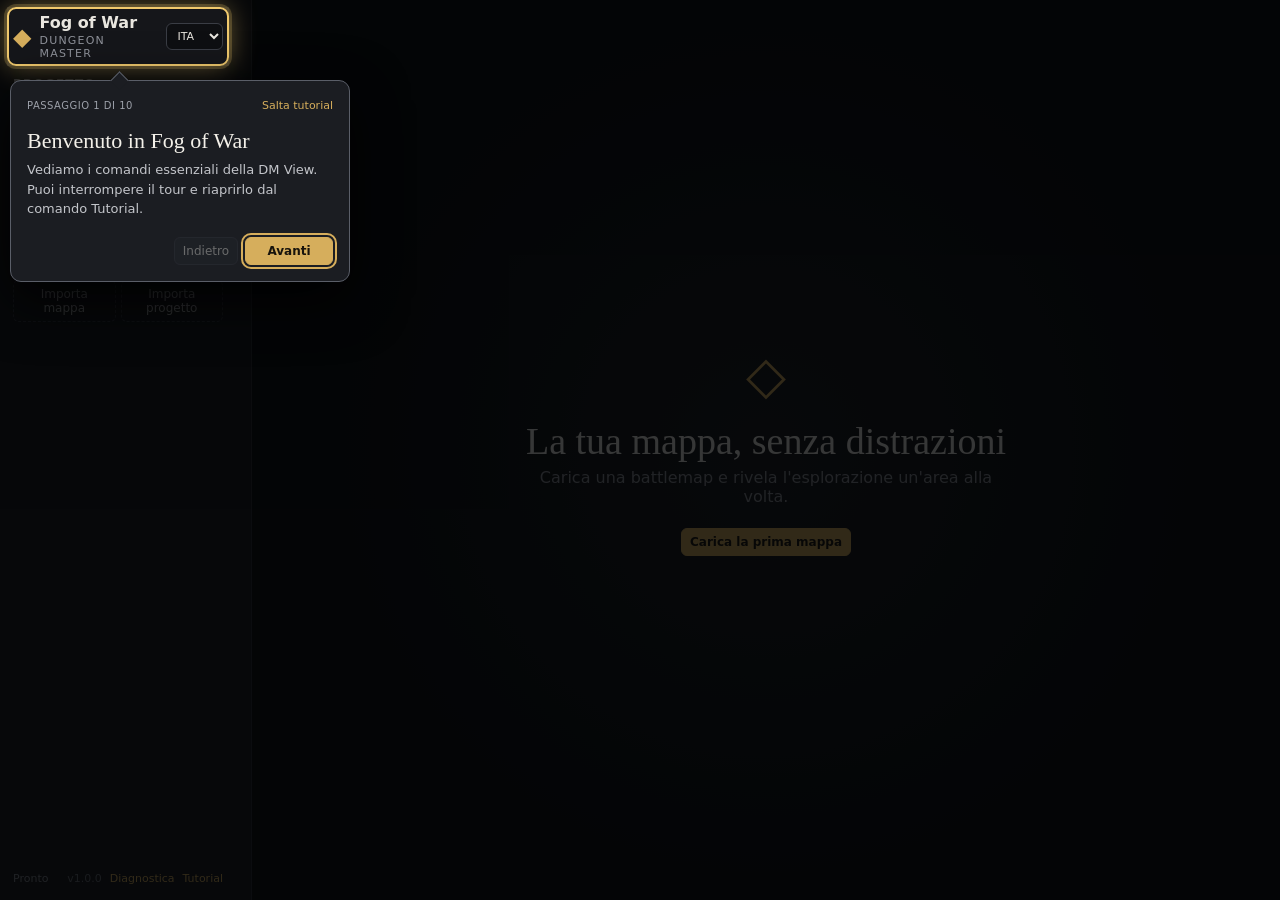
<file: index.html>
<!doctype html>
<html lang="it">
  <head>
    <meta charset="UTF-8" />
    <meta name="viewport" content="width=device-width, initial-scale=1.0" />
    <meta name="theme-color" content="#111216" />
    <link rel="manifest" href="./manifest.webmanifest" />
    <link rel="icon" href="./icon-32.png" type="image/png" sizes="32x32" />
    <link rel="icon" href="./icon.svg" type="image/svg+xml" />
    <title>Fog of War — DM</title>
    <script type="module" crossorigin src="./assets/dm-xSqa9p5W.js"></script>
    <link rel="modulepreload" crossorigin href="./assets/sync-C6Phy2Lq.js">
    <link rel="stylesheet" crossorigin href="./assets/sync-CCU1F6Nv.css">
  </head>
  <body>
    <main id="app">
      <aside class="sidebar" aria-label="Controlli Dungeon Master">
        <header class="brand">
          <span class="brand-mark" aria-hidden="true">◆</span>
          <div><strong>Fog of War</strong><small>Dungeon Master</small></div>
          <select id="language-select" class="language-select" aria-label="Lingua"><option value="it">ITA</option><option value="en">ENG</option></select>
        </header>

        <section class="project-section">
          <div class="section-title"><span>Progetto</span><button id="unlink-project-folder" class="text-button" hidden>Scollega</button></div>
          <div id="project-folder-name" class="project-folder-name">Solo sul dispositivo</div>
          <div class="library-actions"><button id="connect-project-folder">Collega cartella</button><button id="save-project-folder" class="primary" disabled>Salva progetto</button></div>
          <div id="project-folder-status" class="project-folder-status">Nessuna cartella collegata</div>
        </section>

        <section class="map-section">
          <div class="section-title"><span>Mappe</span><button id="new-map" class="text-button">+ Nuova</button></div>
          <select id="map-select" class="map-selector" aria-label="Mappa attiva"><option>Nessuna mappa</option></select>
          <div class="library-actions"><button id="import-package" class="library-import">Importa mappa</button><button id="import-project" class="library-import">Importa progetto</button></div>
          <input id="package-file" type="file" accept=".zip,.fogmap,application/zip" hidden />
          <input id="project-file" type="file" accept=".zip,.fogproject,application/zip" hidden />
        </section>

        <aside id="update-banner" class="update-banner" hidden>
          <span>Nuova versione disponibile</span>
          <button id="apply-update" class="primary">Aggiorna ora</button>
        </aside>

        <section id="controls" hidden>
          <button id="open-player" class="primary wide">Apri Player View</button>
          <section class="session-readiness" aria-label="Controllo pre-sessione">
            <button id="session-readiness-toggle" class="wide" aria-expanded="false" aria-controls="session-readiness-list"><span id="session-readiness-dot" class="readiness-dot red"></span> Sessione pronta?</button>
            <div id="session-readiness-list" class="session-readiness-list" hidden></div>
          </section>
          <button data-tool="pointer" class="wide" title="Puntatore live (U)">◉ Puntatore</button>
          <div id="pointer-palette" class="pointer-palette" role="group" aria-label="Colore puntatore"></div>
          <button id="toggle-combat" class="wide">⚔ Inizia combattimento</button>

          <div class="tool-section" data-control-section="fog">
            <button type="button" class="section-title section-toggle" aria-expanded="true"><span>Fog of War</span></button>
            <div class="fog-tools">
              <div class="fog-action-group" role="group" aria-label="Strumenti per rivelare">
                <strong>Rivela</strong>
                <div class="tool-grid">
                  <button data-tool="reveal-brush" title="Rivela con pennello (R)">✎ Pennello</button>
                  <button data-tool="reveal-rectangle" title="Rivela un rettangolo (B)">▭ Rettangolo</button>
                  <button data-tool="reveal-circle" title="Rivela un cerchio (C)">○ Cerchio</button>
                  <button data-tool="reveal-polygon" title="Rivela un poligono (G)">⬠ Poligono</button>
                </div>
              </div>
              <div class="fog-action-group" role="group" aria-label="Strumenti per coprire con la nebbia">
                <strong>Copri con nebbia</strong>
                <div class="tool-grid">
                  <button data-tool="hide-brush" title="Copri con pennello (H)">✎ Pennello</button>
                  <button data-tool="hide-rectangle" title="Copri un rettangolo (N)">▭ Rettangolo</button>
                </div>
              </div>
            </div>
            <label id="brush-size-row" class="range-row">Dimensione pennello <output id="brush-output">100 px</output>
              <input id="brush-size" type="range" min="10" max="400" step="5" value="100" />
            </label>
            <div class="button-row"><button id="undo" title="Ctrl+Z">↶ Undo</button><button id="redo" title="Ctrl+Y">↷ Redo</button></div>
            <div class="button-row"><button id="reveal-all">Rivela tutto</button><button id="hide-all">Copri tutto</button></div>
            <div class="fog-snapshots">
              <div class="fog-snapshot-header"><strong>Snapshot Fog</strong><button id="create-fog-snapshot">+ Salva</button></div>
              <p id="fog-snapshot-empty" class="overlay-hint">Nessuno snapshot salvato.</p>
              <div id="fog-snapshot-list" class="fog-snapshot-list"></div>
            </div>
          </div>

          <div class="tool-section template-section collapsed" data-control-section="templates">
            <button type="button" class="section-title section-toggle" aria-expanded="false"><span>Sagome e misure</span></button>
            <div class="tool-grid template-grid" role="group" aria-label="Sagome e strumenti di misura">
              <button data-template-tool="ruler" title="Distanza tra due punti (M)">↔ Righello</button>
              <button data-template-tool="line" title="Linea con larghezza regolabile (L)">▰ Linea</button>
              <button data-template-tool="cone" title="Cono con ampiezza pari alla distanza (V)">◢ Cono</button>
              <button data-template-tool="circle" title="Area circolare dal centro (A)">◉ Cerchio</button>
              <button data-template-tool="square" title="Quadrato con origine sul bordo (Q)">□ Quadrato</button>
              <button data-template-tool="emanation" title="Emanazione centrata su una creatura o un oggetto (E)">◎ Emanazione</button>
            </div>
            <label id="template-size-row" class="range-row" hidden><span id="template-size-label">Dimensione</span> <output id="template-size-output">3c / 4,5 m / 15 ft</output>
              <input id="template-size" type="range" min="1" max="40" step="1" value="3" />
            </label>
            <label id="template-width-row" class="range-row" hidden>Larghezza linea <output id="template-width-output">1c / 1,5 m / 5 ft</output>
              <input id="template-width" type="range" min="1" max="10" step="1" value="1" />
            </label>
            <label id="template-origin-row" class="range-row" hidden>Spazio creatura <output id="template-origin-output">1c / 1,5 m / 5 ft</output>
              <input id="template-origin" type="range" min="1" max="4" step="1" value="1" />
            </label>
            <label id="template-rotation-row" class="range-row" hidden>Rotazione (°) <input id="template-rotation-number" class="angle-input" type="number" min="-180" max="180" step="1" value="0" />
              <input id="template-rotation" type="range" min="-180" max="180" step="1" value="0" />
            </label>
            <label class="compact-row">Origine <select id="template-snap"><option value="auto" selected>Automatica (D&amp;D)</option><option value="intersection">Incroci</option><option value="center">Centri</option><option value="off">Libera</option></select></label>
            <div class="compact-row">
              <span class="field-with-help">Caselle colpite <span class="coverage-help"><button type="button" class="info-button" aria-label="Spiega i criteri delle caselle colpite" aria-describedby="coverage-tooltip">ⓘ</button><span id="coverage-tooltip" class="coverage-tooltip" role="tooltip"><span><strong>DMG 2024</strong> Una casella è colpita se la sagoma ne copre almeno metà.</span><span><strong>Xanathar: Template</strong> Basta che una parte della casella sia coperta; il solo contatto col bordo non basta.</span><span><strong>Xanathar: Token</strong> Usa pattern discreti allineati alla griglia: contano soltanto le caselle evidenziate.</span></span></span></span>
              <select id="template-coverage" aria-label="Caselle colpite"><option value="half">DMG 2024: almeno metà</option><option value="touch" selected>Xanathar: Template</option><option value="token">Xanathar: Token</option></select>
            </div>
            <button id="place-template-player" class="wide" disabled>Disegna dalla Player View</button>
            <button id="clear-template" class="wide" disabled>Rimuovi sagoma</button>
            <p id="template-hint" class="overlay-hint">Richiede una griglia calibrata.</p>
          </div>

          <div class="tool-section overlay-section collapsed" data-control-section="overlays">
            <button type="button" class="section-title section-toggle" aria-expanded="false"><span>Componenti</span></button>
            <button id="select-overlay" class="wide">↖ Seleziona / sposta</button>
            <div class="overlay-create-row">
              <select id="overlay-kind" aria-label="Tipo elemento overlay">
                <option value="token">Token / pedina</option>
                <option value="door">Porta</option>
                <option value="secret-door">Porta segreta</option>
                <option value="trap">Trappola</option>
                <option value="marker">Segnaposto numerato</option>
                <option value="note">Testo</option>
                <option value="image">Immagine</option>
              </select>
              <button id="place-overlay">+ Inserisci</button>
            </div>
            <input id="overlay-image-file" type="file" accept="image/png,image/jpeg,image/webp" hidden />
            <label class="check-row"><input id="new-overlay-public" type="checkbox" /> Crea visibile ai giocatori</label>
            <p id="overlay-hint" class="overlay-hint">Gli elementi nuovi sono privati al DM.</p>
            <div id="overlay-inspector" class="overlay-inspector" hidden>
              <label>Etichetta <input id="overlay-label" maxlength="120" /></label>
              <label class="range-row">Dimensione <output id="overlay-size-output">100</output>
                <input id="overlay-size" type="range" min="30" max="1200" step="5" value="100" />
              </label>
              <label class="range-row">Rotazione <output id="overlay-rotation-output">0°</output>
                <input id="overlay-rotation" type="range" min="-180" max="180" step="1" value="0" />
              </label>
              <label class="check-row"><input id="overlay-public" type="checkbox" /> Mostra ai giocatori</label>
              <button id="delete-overlay" class="danger wide">Elimina elemento</button>
            </div>
          </div>

          <div class="tool-section collapsed" data-control-section="view">
            <button type="button" class="section-title section-toggle" aria-expanded="false"><span>Visuale</span></button>
            <div class="zoom-row"><button id="zoom-out" aria-label="Riduci zoom">−</button><button id="zoom-label">100%</button><button id="zoom-in" aria-label="Aumenta zoom">+</button><button id="fit">Adatta</button></div>
            <div class="button-row map-rotation-row"><button id="rotate-map-left">↶ Ruota 90°</button><button id="rotate-map-right">Ruota 90° ↷</button></div>
            <p id="map-rotation-output" class="overlay-hint">Orientamento: 0°</p>
            <button id="lock-view" class="wide lock-button" aria-pressed="false">🔓 Blocca visuale</button>
            <label class="check-row"><input id="sync-player" type="checkbox" checked /> Sincronizza visuale giocatori</label>
            <button id="fit-player" class="wide" title="Adatta la mappa sia alla DM View sia al proiettore">Adatta entrambi</button>
            <button id="calibrate-cell" class="wide calibration-button" title="Trascina da un incrocio della griglia a quello opposto">▦ Calibra griglia</button>
            <div id="grid-calibration-details" class="grid-calibration-details" hidden>
              <span id="grid-calibration-info"></span>
              <button id="toggle-grid-guide">Mostra guida</button>
              <div class="grid-adjustments">
                <span>Origine</span><button data-grid-adjust="x:-1" title="Sposta a sinistra">X−</button><button data-grid-adjust="x:1" title="Sposta a destra">X+</button><button data-grid-adjust="y:-1" title="Sposta in alto">Y−</button><button data-grid-adjust="y:1" title="Sposta in basso">Y+</button>
                <span>Casella</span><button data-grid-adjust="cellSize:-0.1">−</button><button data-grid-adjust="cellSize:0.1">+</button>
                <span>Angolo</span><button data-grid-adjust="rotation:-0.1">−</button><button data-grid-adjust="rotation:0.1">+</button>
              </div>
            </div>
            <div class="layer-controls">
              <strong>Layer visibili</strong>
              <label class="check-row"><input id="layer-grid" type="checkbox" /> Griglia</label>
              <div id="grid-layer-style" hidden>
                <label>Colore <input id="grid-layer-color" type="color" value="#f2c94c" /></label>
                <label class="range-row">Opacità <output id="grid-layer-opacity-output">65%</output><input id="grid-layer-opacity" type="range" min="5" max="100" value="65" /></label>
                <label class="range-row">Spessore <output id="grid-layer-width-output">1 px</output><input id="grid-layer-width" type="range" min="0.5" max="5" step="0.5" value="1" /></label>
              </div>
              <label class="check-row"><input id="layer-public-overlays" type="checkbox" checked /> Componenti pubblici</label>
              <label class="check-row"><input id="layer-tokens" type="checkbox" /> Token</label>
              <label class="check-row"><input id="layer-templates" type="checkbox" checked /> Sagome e misure</label>
            </div>
          </div>

          <div class="tool-section projection-section collapsed" data-control-section="projection">
            <button type="button" class="section-title section-toggle" aria-expanded="false"><span>Proiezione</span></button>
            <label class="range-row">Luminosità <output id="brightness-output">100%</output>
              <input id="brightness" type="range" min="50" max="180" value="100" />
            </label>
            <label class="range-row">Contrasto <output id="contrast-output">100%</output>
              <input id="contrast" type="range" min="50" max="220" value="100" />
            </label>
            <label class="range-row">Saturazione <output id="saturation-output">100%</output>
              <input id="saturation" type="range" min="0" max="200" value="100" />
            </label>
            <div class="button-row"><button id="projection-preset">Ambiente chiaro</button><button id="projection-dark">Mappa scura</button><button id="projection-lines">Linee nette</button><button id="projection-reset">Neutro</button></div>
            <p class="overlay-hint">Modifica soltanto l'immagine sul proiettore.</p>
          </div>

          <div class="map-actions"><button id="rename-map">Rinomina</button><button id="duplicate-map">Duplica</button><button id="delete-map" class="danger">Elimina</button><button id="export-package">Esporta mappa</button><button id="export-project">Esporta progetto</button><button id="help" class="hotkey-button" aria-expanded="false" aria-controls="shortcut-panel">⌨ Hotkey</button></div>
        </section>

        <footer><span id="save-status">Pronto</span><span class="footer-actions"><span id="app-version" class="app-version"></span><button id="open-diagnostics" class="text-button">Diagnostica</button><button id="restart-tutorial-footer" class="text-button">Tutorial</button></span></footer>
        <aside id="shortcut-panel" class="shortcut-panel" aria-label="Scorciatoie da tastiera" hidden>
          <header><h2>Hotkey</h2><button id="close-hotkeys" aria-label="Chiudi scorciatoie">×</button></header>
          <p class="overlay-hint">Seleziona una combinazione, poi premi la nuova hotkey.</p>
          <div id="hotkey-list" class="hotkey-list"></div>
          <p id="hotkey-status" class="hotkey-status" aria-live="polite"></p>
          <button id="reset-hotkeys" class="wide">Ripristina predefinite</button>
          <button id="restart-tutorial" class="wide tutorial-restart">Ripeti tutorial</button>
          <h3>Comandi fissi</h3>
          <dl><dt>Chiudi poligono</dt><dd>Clicca nuovamente il primo punto</dd><dt>Esc</dt><dd>Annulla poligono, sagoma o piazzamento</dd><dt>Spazio + trascina</dt><dd>Sposta mappa</dd><dt>Tasto destro + trascina</dt><dd>Sposta mappa</dd><dt>Rotella</dt><dd>Zoom sul puntatore</dd></dl>
        </aside>
      </aside>

      <div id="sidebar-resizer" class="sidebar-resizer" role="separator" aria-label="Ridimensiona barra laterale" aria-orientation="vertical" aria-valuemin="220" aria-valuemax="420" tabindex="0"></div>

      <section class="stage" id="stage">
        <canvas id="map-canvas" aria-label="Mappa e Fog of War"></canvas>
        <aside id="combat-panel" class="combat-panel dm-combat-panel" aria-label="Iniziativa" hidden>
          <header><div><strong>Iniziativa</strong><small id="combat-round">Round 1</small></div><div class="combat-header-actions"><button id="collapse-combat" aria-expanded="true" title="Riduci iniziativa">›</button><button id="end-combat" class="danger">Termina</button></div></header>
          <label class="check-row"><input id="combat-public" type="checkbox" /> Mostra ai giocatori</label>
          <div class="combat-turn-controls"><button id="combat-previous" title="Turno precedente">←</button><button id="combat-next" class="primary" title="Turno successivo">Turno successivo →</button></div>
          <form id="combat-add-form" class="combat-add-form">
            <input id="combat-name" maxlength="80" placeholder="Nome partecipante" aria-label="Nome partecipante" required />
            <input id="combat-initiative" type="number" min="-99" max="99" value="10" aria-label="Iniziativa" required />
            <select id="combat-type" aria-label="Tipo partecipante"><option value="player">Giocatore</option><option value="ally">Alleato</option><option value="enemy" selected>Nemico</option></select>
            <button class="primary">+ Aggiungi</button>
          </form>
          <div id="combat-list" class="combat-list"></div>
        </aside>
        <div id="empty-state" class="empty-state">
          <div class="empty-icon">◇</div>
          <h1>La tua mappa, senza distrazioni</h1>
          <p>Carica una battlemap e rivela l'esplorazione un'area alla volta.</p>
          <button id="empty-new-map" class="primary">Carica la prima mappa</button>
        </div>
      </section>
    </main>

    <div id="tour-layer" class="tour-layer" hidden>
      <div class="tour-mask" data-tour-mask="top"></div>
      <div class="tour-mask" data-tour-mask="right"></div>
      <div class="tour-mask" data-tour-mask="bottom"></div>
      <div class="tour-mask" data-tour-mask="left"></div>
      <div id="tour-highlight" class="tour-highlight" aria-hidden="true"></div>
      <section id="tour-card" class="tour-card" role="dialog" aria-labelledby="tour-title" aria-describedby="tour-body">
        <div class="tour-card-header"><span id="tour-progress"></span><button id="tour-skip" class="text-button">Salta tutorial</button></div>
        <h2 id="tour-title"></h2>
        <p id="tour-body"></p>
        <p id="tour-interaction" class="tour-interaction" hidden></p>
        <div class="tour-actions"><button id="tour-back">Indietro</button><button id="tour-next" class="primary">Avanti</button></div>
      </section>
    </div>

    <dialog id="tutorial-menu-dialog" class="tutorial-menu-dialog">
      <form method="dialog">
        <h2>Tutorial</h2>
        <p class="dialog-hint">Scegli il tour completo oppure ripassa soltanto un argomento.</p>
        <div class="tutorial-topic-list">
          <button type="button" data-tour-topic="full"><strong>Tour completo</strong><span>Dalla prima mappa al salvataggio.</span></button>
          <button type="button" data-tour-topic="fog"><strong>Fog of War</strong><span>Rivela, copri e snapshot.</span></button>
          <button type="button" data-tour-topic="view"><strong>Visuale e proiezione</strong><span>Zoom, blocco, griglia e preset.</span></button>
          <button type="button" data-tour-topic="tools"><strong>Componenti e sagome</strong><span>Overlay, token e aree d'effetto.</span></button>
          <button type="button" data-tour-topic="session"><strong>Combattimento e progetto</strong><span>Iniziativa, salvataggio ed export.</span></button>
        </div>
        <div class="dialog-actions"><button value="cancel">Chiudi</button></div>
      </form>
    </dialog>

    <dialog id="import-dialog">
      <form id="import-form" method="dialog">
        <h2>Nuova mappa</h2>
        <label>Nome <input id="map-name" maxlength="80" required /></label>
        <label>Immagine PNG, JPG o WebP <input id="map-file" type="file" accept="image/png,image/jpeg,image/webp" required /></label>
        <fieldset><legend>Fog iniziale</legend>
          <label><input type="radio" name="initial-fog" value="hidden" checked /> Completamente nascosta</label>
          <label><input type="radio" name="initial-fog" value="visible" /> Completamente visibile</label>
        </fieldset>
        <div class="dialog-actions"><button value="cancel">Annulla</button><button class="primary" value="default">Crea mappa</button></div>
      </form>
    </dialog>

    <dialog id="grid-dialog">
      <form id="grid-form" method="dialog">
        <h2>Calibrazione griglia</h2>
        <p>Quante caselle contiene l’area selezionata?</p>
        <div class="grid-counts">
          <label>Colonne <input id="grid-columns" type="number" min="1" max="1000" value="5" required /></label>
          <label>Righe <input id="grid-rows" type="number" min="1" max="1000" value="5" required /></label>
        </div>
        <p class="dialog-hint">Per maggiore precisione seleziona almeno 3 × 3 caselle seguendo i bordi della griglia.</p>
        <div class="dialog-actions"><button value="cancel">Annulla</button><button class="primary" value="default">Salva calibrazione</button></div>
      </form>
    </dialog>

    <dialog id="diagnostics-dialog" class="diagnostics-dialog">
      <form method="dialog">
        <h2>Esporta diagnostica</h2>
        <p class="dialog-hint">Controlla i dati prima del download. Non sono incluse immagini, nomi, note, statistiche o contenuti della campagna.</p>
        <pre id="diagnostics-preview" tabindex="0"></pre>
        <div class="dialog-actions"><button value="cancel">Chiudi</button><button id="download-diagnostics" type="button" class="primary">Scarica JSON</button></div>
      </form>
    </dialog>

  </body>
</html>
</file>
<file: assets/sync-CCU1F6Nv.css>
:root{color-scheme:dark;font-family:Inter,ui-sans-serif,system-ui,-apple-system,BlinkMacSystemFont,Segoe UI,sans-serif;color:#e9e6df;background:#08090b;font-synthesis:none}*{box-sizing:border-box}[hidden]{display:none!important}html,body{width:100%;height:100%;margin:0;overflow:hidden}button,input,select{font:inherit}button{color:inherit;background:#24262c;border:1px solid #353841;border-radius:6px;padding:6px 8px;font-size:12px;cursor:pointer}button:hover{background:#2d3037;border-color:#555963}button:focus-visible,input:focus-visible{outline:2px solid #d6ae5c;outline-offset:2px}button:disabled{opacity:.38;cursor:default}button.primary{color:#17130c;background:#d6ae5c;border-color:#d6ae5c;font-weight:700}button.primary:hover{background:#e2bf75}button.danger{color:#f0a5a5}button.wide{width:100%}#app{--sidebar-width: 252px;display:grid;grid-template-columns:var(--sidebar-width) minmax(0,1fr);width:100%;height:100%}.sidebar{position:relative;z-index:2;display:flex;flex-direction:column;min-width:0;padding:13px;background:#15161a;border-right:1px solid #292b31;overflow-y:auto;scrollbar-gutter:stable}.sidebar>*{flex-shrink:0}.sidebar-resizer{position:fixed;z-index:4;top:0;bottom:0;left:calc(var(--sidebar-width) - 3px);width:7px;cursor:col-resize;touch-action:none}.sidebar-resizer:after{position:absolute;inset:0 2px;content:"";background:transparent;transition:background .15s ease}.sidebar-resizer:hover:after,.sidebar-resizer:focus-visible:after,body.resizing-sidebar .sidebar-resizer:after{background:#d6ae5c}body.resizing-sidebar,body.resizing-sidebar *{cursor:col-resize!important;-webkit-user-select:none!important;user-select:none!important}.brand{display:flex;align-items:center;gap:8px;margin-bottom:17px}.brand-mark{color:#d6ae5c;font-size:24px}.brand strong,.brand small{display:block}.brand small{color:#8f929a;margin-top:2px;font-size:11px;letter-spacing:.11em;text-transform:uppercase}.language-select{width:auto;min-width:52px;margin-left:auto;padding:5px 6px;font-size:11px}.section-title{display:flex;align-items:center;justify-content:space-between;margin-bottom:10px;color:#a8abb2;font-size:12px;font-weight:700;letter-spacing:.1em;text-transform:uppercase}.text-button{padding:2px 0;color:#d6ae5c;background:transparent;border:0;font-size:12px}.project-section{padding-bottom:14px;margin-bottom:14px;border-bottom:1px solid #292b31}.project-folder-name{overflow:hidden;color:#e0ddd6;font-size:12px;font-weight:600;text-overflow:ellipsis;white-space:nowrap}.project-folder-status{margin-top:6px;color:#858993;font-size:10px}.project-folder-status.dirty{color:#d6ae5c}.project-folder-status.error{color:#ef9292}.map-section{min-height:100px}.map-selector{width:100%;overflow:hidden;text-overflow:ellipsis}.library-actions{display:grid;grid-template-columns:1fr 1fr;gap:5px}.library-import{width:100%;margin-top:8px;padding-inline:5px;color:#bfc1c6;background:transparent;border-style:dashed}#controls{margin-top:12px}.tool-section{padding:14px 0;border-bottom:1px solid #292b31}.section-toggle{width:100%;padding:0;background:transparent;border:0;border-radius:0;text-align:left}.section-toggle:hover{color:#e9e6df;background:transparent;border-color:transparent}.section-toggle:after{content:"⌃";color:#d6ae5c;font-size:14px;transition:transform .15s ease}.tool-section.collapsed{padding-bottom:11px}.tool-section.collapsed>.section-toggle{margin-bottom:0}.tool-section.collapsed>.section-toggle:after{transform:rotate(180deg)}.tool-section.collapsed>:not(.section-toggle){display:none!important}.tool-grid,.button-row{display:grid;grid-template-columns:1fr 1fr;gap:7px}.tool-grid button{text-align:left}.tool-grid button.active,[data-tool=pointer].active{color:#17130c;background:#d6ae5c;border-color:#d6ae5c}.pointer-palette{display:grid;grid-template-columns:repeat(10,1fr);gap:4px;margin:6px 0 9px}.pointer-color{min-width:0;height:20px;padding:0;background:var(--pointer-color);border:2px solid #111;border-radius:5px;box-shadow:inset 0 0 0 1px #fff6}.pointer-color[aria-pressed=true]{outline:2px solid #f4f4f4;outline-offset:1px}#toggle-combat.active{color:#17130c;background:#d6ae5c;border-color:#d6ae5c}.fog-action-group+.fog-action-group{margin-top:10px}.fog-action-group>strong{display:block;margin-bottom:5px;color:#8f929a;font-size:10px;letter-spacing:.06em;text-transform:uppercase}.fog-action-group .tool-grid{gap:5px}.fog-snapshots{margin-top:12px;padding-top:10px;border-top:1px solid #30333a}.fog-snapshot-header{display:flex;align-items:center;justify-content:space-between;gap:8px}.fog-snapshot-header strong{color:#d5d7dc;font-size:11px;letter-spacing:.05em;text-transform:uppercase}.fog-snapshot-header button{padding:5px 9px}.fog-snapshot-list{display:grid;gap:5px;margin-top:7px}.fog-snapshot-row{display:grid;grid-template-columns:minmax(0,1fr) auto;gap:5px;padding:6px;background:#1d2026;border:1px solid #343740;border-radius:5px}.fog-snapshot-name{overflow:hidden;color:#f1f2f4;font-size:12px;font-weight:600;text-overflow:ellipsis;white-space:nowrap}.fog-snapshot-time{display:block;margin-top:2px;color:#8f929a;font-size:10px}.fog-snapshot-actions{display:flex;gap:3px}.fog-snapshot-actions button{min-width:28px;padding:3px 6px}.range-row{display:grid;grid-template-columns:1fr auto;gap:6px;margin:10px 0;color:#afb2b8;font-size:11px}.range-row input[type=range]{grid-column:1 / -1;width:100%;accent-color:#d6ae5c}.range-row .angle-input{width:64px;padding:4px 6px;text-align:right}.zoom-row{display:grid;grid-template-columns:36px 1fr 36px 1.4fr;gap:6px}.map-rotation-row{margin-top:7px}.check-row{display:flex;align-items:center;gap:7px;margin:10px 0;color:#c8c9cd;font-size:12px}.check-row input{accent-color:#d6ae5c}.compact-row{display:grid;grid-template-columns:auto 1fr;align-items:center;gap:8px;margin:8px 0;color:#c8c9cd;font-size:11px}.compact-row select{padding:5px 7px}.field-with-help{display:inline-flex;align-items:center;gap:4px;white-space:nowrap}.coverage-help{position:relative;display:inline-flex}.info-button{width:18px;height:18px;padding:0;color:#d6ae5c;background:transparent;border:0;border-radius:50%;font-size:13px;line-height:1}.coverage-tooltip{position:absolute;z-index:8;top:calc(100% + 6px);left:-96px;display:none;width:220px;padding:9px 10px;color:#d8d9dd;background:#202229;border:1px solid #484b55;border-radius:7px;box-shadow:0 8px 24px #000a;font-size:10px;line-height:1.35;white-space:normal}.coverage-tooltip span{display:block}.coverage-tooltip span+span{margin-top:7px}.coverage-tooltip strong{display:block;color:#e5bd68}.coverage-help:hover .coverage-tooltip,.coverage-help:focus-within .coverage-tooltip{display:block}.map-actions{display:grid;grid-template-columns:1fr 1fr;gap:5px;margin-top:12px}.hotkey-button{grid-column:1 / -1;color:#d6ae5c}footer{display:flex;align-items:center;justify-content:space-between;gap:8px;margin-top:auto;padding-top:16px;color:#858993;font-size:11px}footer .text-button{font-size:11px}.footer-actions{display:inline-flex;align-items:center;gap:8px}.app-version{color:#686c75;font-variant-numeric:tabular-nums}.update-banner{display:grid;grid-template-columns:1fr auto;align-items:center;gap:8px;margin:10px 0;padding:9px;color:#f1d890;background:#342a16;border:1px solid #745d29;border-radius:7px;font-size:11px}.update-banner[hidden]{display:none}.update-banner button{padding:5px 8px}.session-readiness{margin:8px 0}#session-readiness-toggle{display:flex;align-items:center;justify-content:center;gap:7px}.readiness-dot{width:9px;height:9px;border-radius:50%;box-shadow:0 0 8px currentColor}.readiness-dot.green{color:#5bd987;background:currentColor}.readiness-dot.yellow{color:#e4b94f;background:currentColor}.readiness-dot.red{color:#ed6b72;background:currentColor}.session-readiness-list{display:grid;gap:4px;margin-top:6px;padding:7px;background:#111318;border:1px solid #30333a;border-radius:7px}.readiness-row{display:grid;grid-template-columns:9px minmax(0,1fr);align-items:start;gap:7px;width:100%;padding:5px;color:#bfc1c6;background:transparent;border:0;text-align:left}.readiness-row:hover{background:#24272d}.readiness-row small{display:block;margin-top:2px;color:#858993;font-size:9px}#save-status.error{color:#ef9292}.shortcut-panel{position:fixed;z-index:3;top:0;bottom:0;left:var(--sidebar-width);width:270px;padding:16px;background:#1b1d22f7;border-right:1px solid #3a3d45;box-shadow:18px 0 40px #0007;overflow-y:auto}.shortcut-panel[hidden]{display:none}.shortcut-panel header{display:flex;align-items:center;justify-content:space-between;margin-bottom:24px}.shortcut-panel h2{margin:0;font-family:Georgia,serif;font-weight:500}.shortcut-panel header button{padding:3px 9px;font-size:20px}.shortcut-panel dl{grid-template-columns:minmax(82px,auto) 1fr}.shortcut-panel h3{margin:20px 0 10px;color:#d6ae5c;font:600 12px/1.2 system-ui,sans-serif;letter-spacing:.06em;text-transform:uppercase}.hotkey-list{display:grid;gap:5px}.hotkey-row{display:grid;grid-template-columns:minmax(0,1fr) 92px;align-items:center;gap:8px;font-size:12px}.hotkey-row button{overflow:hidden;padding:5px 7px;color:#d6ae5c;text-overflow:ellipsis;white-space:nowrap}.hotkey-row button.recording{color:#17130c;background:#d6ae5c;border-color:#d6ae5c}.hotkey-status{min-height:30px;margin:9px 0;color:#e2c47e;font-size:11px}.tutorial-restart{margin-top:7px}.diagnostics-dialog{width:min(680px,calc(100% - 32px))}.diagnostics-dialog pre{max-height:52vh;margin:0;padding:12px;color:#c9e6d4;background:#0b0d10;border:1px solid #343740;border-radius:7px;overflow:auto;font:11px/1.45 ui-monospace,Consolas,monospace;white-space:pre-wrap}.tour-layer{position:fixed;inset:0;z-index:1000;pointer-events:none}.tour-mask{position:fixed;background:#030406c7;pointer-events:auto}.tour-highlight{position:fixed;border:2px solid #f0c96d;border-radius:9px;box-shadow:0 0 0 3px #f0c96d36,0 0 28px #f0c96d70;pointer-events:none;transition:left .18s ease,top .18s ease,width .18s ease,height .18s ease}.tour-card{position:fixed;width:min(340px,calc(100vw - 20px));padding:16px;color:#e9e6df;background:#1b1d22;border:1px solid #5a5e68;border-radius:11px;box-shadow:0 18px 55px #000d;pointer-events:auto}.tour-card:before{position:absolute;width:12px;height:12px;content:"";background:#1b1d22;transform:rotate(45deg)}.tour-card[data-side=right]:before{top:calc(var(--tour-arrow-position) - 6px);left:-7px;border-bottom:1px solid #5a5e68;border-left:1px solid #5a5e68}.tour-card[data-side=left]:before{top:calc(var(--tour-arrow-position) - 6px);right:-7px;border-top:1px solid #5a5e68;border-right:1px solid #5a5e68}.tour-card[data-side=bottom]:before{top:-7px;left:calc(var(--tour-arrow-position) - 6px);border-top:1px solid #5a5e68;border-left:1px solid #5a5e68}.tour-card[data-side=top]:before{bottom:-7px;left:calc(var(--tour-arrow-position) - 6px);border-right:1px solid #5a5e68;border-bottom:1px solid #5a5e68}.tour-card-header{display:flex;align-items:center;justify-content:space-between;gap:12px;color:#9da1aa;font-size:10px;letter-spacing:.05em;text-transform:uppercase}.tour-card-header .text-button{color:#d6ae5c;font-size:11px;letter-spacing:0;text-transform:none}.tour-card h2{margin:14px 0 7px;color:#f3f0e9;font:500 22px/1.15 Georgia,serif}.tour-card>p{margin:0;color:#c3c5ca;font-size:13px;line-height:1.5}.tour-card .tour-interaction{margin-top:10px;padding:8px 9px;color:#ead18f;background:#d6ae5c12;border:1px solid #d6ae5c4a;border-radius:6px;font-size:11px}.tour-actions{display:flex;justify-content:flex-end;gap:7px;margin-top:18px}.tour-actions #tour-next{min-width:88px}.tour-actions #tour-next:disabled{color:#999;background:#2a2c31;border-color:#3a3d44}.tour-attention{animation:tour-attention .28s ease}@keyframes tour-attention{50%{transform:translateY(-3px);border-color:#d6ae5c}}.tutorial-menu-dialog{width:min(500px,calc(100% - 32px))}.tutorial-topic-list{display:grid;grid-template-columns:1fr 1fr;gap:8px}.tutorial-topic-list button{min-width:0;padding:11px;text-align:left}.tutorial-topic-list button:first-child{grid-column:1 / -1;border-color:#a9853e}.tutorial-topic-list strong,.tutorial-topic-list span{display:block}.tutorial-topic-list strong{color:#eeeae1;font-size:12px}.tutorial-topic-list span{margin-top:3px;color:#9498a1;font-size:10px;line-height:1.35}.tutorial-topic-list button:disabled{opacity:.4}.stage{position:relative;min-width:0;background:#000;overflow:hidden}#map-canvas{display:block;width:100%;height:100%;touch-action:none}#map-canvas.brush-cursor{cursor:none}#map-canvas.crosshair{cursor:crosshair}#map-canvas.grabbing{cursor:grabbing}.empty-state{position:absolute;inset:0;display:grid;place-content:center;justify-items:center;padding:24px;color:#bfc1c6;text-align:center;background:radial-gradient(circle at center,#16181d 0,#08090b 62%)}.empty-state[hidden]{display:none}.empty-state h1{margin:14px 0 5px;color:#eeece7;font-family:Georgia,serif;font-size:clamp(24px,3vw,38px);font-weight:500}.empty-state p{max-width:480px;margin:0 0 22px;color:#8f929a}.empty-icon{color:#d6ae5c;font-size:52px}dialog{width:min(440px,calc(100% - 32px));color:#e9e6df;background:#191b20;border:1px solid #3a3d45;border-radius:12px;box-shadow:0 24px 80px #000b}dialog::backdrop{background:#000a}dialog form{display:grid;gap:18px}dialog h2{margin:0;font-family:Georgia,serif;font-weight:500}dialog label{display:grid;gap:7px;color:#bfc1c6;font-size:13px}dialog input[type=text],dialog input[type=number],dialog input:not([type]),.overlay-inspector input:not([type]),select{width:100%;padding:9px;color:inherit;background:#0e0f12;border:1px solid #3a3d45;border-radius:6px}dialog fieldset{display:grid;gap:8px;margin:0;padding:12px;border:1px solid #353841;border-radius:7px}dialog fieldset label{display:flex;align-items:center}.dialog-actions{display:flex;justify-content:flex-end;gap:8px}.dialog-close{position:absolute;top:12px;right:12px;padding:3px 9px;font-size:20px}dl{display:grid;grid-template-columns:auto 1fr;gap:10px 18px;margin:0;font-size:13px}dt{color:#d6ae5c;font-weight:700}dd{margin:0;color:#bfc1c6}.player-body{background:#000;cursor:default}#player-canvas{display:block;width:100%;height:100%;touch-action:none;will-change:filter}.player-mode{position:fixed;z-index:2;top:16px;left:50%;translate:-50% 0;padding:8px 12px;color:#101317;background:#5ef28d;border:2px solid #071014;border-radius:999px;box-shadow:0 5px 20px #000a;font-size:13px;font-weight:700;pointer-events:none}.fullscreen-button{position:fixed;right:18px;bottom:18px;opacity:.5}.fullscreen-button:hover{opacity:1}.pointer-live{position:fixed;inset:0;z-index:3;pointer-events:none}.pointer-dot{position:absolute;width:14px;height:14px;margin:-7px 0 0 -7px;border-radius:50%;background:var(--pointer-color, #f2c94c);box-shadow:0 0 0 2px #000,0 0 12px 4px var(--pointer-color, #f2c94c);opacity:0;transition:left .08s linear,top .08s linear,opacity .15s ease}.pointer-dot.visible{opacity:1}.pointer-ping{position:absolute;width:14px;height:14px;margin:-7px 0 0 -7px;border:2px solid var(--pointer-color, #f2c94c);border-radius:50%;box-shadow:0 0 0 2px #000;animation:pointer-ping .7s ease-out forwards}@keyframes pointer-ping{0%{transform:scale(1);opacity:.9}to{transform:scale(4);opacity:0}}.combat-panel{position:fixed;z-index:4;top:12px;right:12px;bottom:12px;width:min(310px,calc(100vw - 24px));padding:14px;background:#16181df2;border:1px solid #41444e;border-radius:10px;box-shadow:0 14px 42px #000b;overflow-y:auto}.combat-panel>header{display:flex;align-items:center;justify-content:space-between;gap:10px;margin-bottom:10px}.combat-panel.collapsed{bottom:auto}.combat-panel.collapsed>:not(header){display:none!important}.combat-panel.collapsed>header{margin-bottom:0}.combat-panel.collapsed #collapse-combat{transform:rotate(180deg)}.combat-header-actions{display:flex;gap:5px}.combat-panel header strong,.combat-panel header small{display:block}.combat-panel header strong{font-family:Georgia,serif;font-size:18px}.combat-panel header small{margin-top:2px;color:#d6ae5c;font-size:11px}.combat-turn-controls{display:grid;grid-template-columns:42px 1fr;gap:6px}.combat-add-form{display:grid;grid-template-columns:1fr 68px;gap:6px;margin:12px 0;padding-bottom:12px;border-bottom:1px solid #353841}.combat-add-form input,.combat-add-form select,.combat-row input,.combat-row select{min-width:0;width:100%;padding:6px;color:inherit;background:#0e0f12;border:1px solid #3a3d45;border-radius:6px;font-size:11px}.combat-add-form select{grid-column:1}.combat-list{display:grid;gap:7px}.combat-empty{margin:18px 0;color:#858993;font-size:12px;text-align:center}.combat-row{padding:8px;background:#202229e8;border:1px solid #383b44;border-radius:8px}.combat-row.active{border-color:#d6ae5c;box-shadow:inset 3px 0 #d6ae5c}.combat-row-main{display:grid;grid-template-columns:1fr 54px;gap:6px}.combat-row-meta{display:grid;grid-template-columns:1fr 1fr 1fr;gap:5px;margin-top:6px}.combat-row-meta label{color:#9da1aa;font-size:9px;text-transform:uppercase}.combat-row-meta input{display:block;margin-top:2px}.combat-row-links{display:grid;grid-template-columns:92px 1fr;gap:5px;margin-top:6px}.combat-row-actions{display:grid;grid-template-columns:repeat(5,1fr);gap:4px;margin-top:6px}.combat-row-actions button{padding:5px 3px}.combat-row-actions .combat-place{grid-column:span 2}.combat-row-actions .combat-blood{grid-column:1 / -1;color:#f19aa5}.public-combat-list .combat-row{padding:10px}.public-combat-entry{display:grid;grid-template-columns:28px 1fr auto;align-items:center;gap:8px}.public-combat-entry .order{color:#858993;font-size:11px;text-align:center}.public-combat-entry .initiative{color:#d6ae5c;font-weight:700}.public-combat-entry strong{overflow:hidden;text-overflow:ellipsis;white-space:nowrap}.player-combat-panel{pointer-events:none}.overlay-create-row{display:grid;grid-template-columns:1fr auto;gap:6px;margin-top:8px}.lock-button,.calibration-button{margin-top:7px}.calibration-button.active{color:#170d14;background:#ff53bd;border-color:#ff53bd}.grid-calibration-details{display:grid;grid-template-columns:1fr auto;align-items:center;gap:7px;margin-top:7px;color:#9da1aa;font-size:11px}.grid-calibration-details[hidden]{display:none}.grid-calibration-details button{padding:4px 7px}.grid-calibration-details button.active{color:#170d14;background:#ff53bd;border-color:#ff53bd}.grid-adjustments{grid-column:1 / -1;display:grid;grid-template-columns:1fr repeat(4,34px);gap:4px;align-items:center}.grid-adjustments span:nth-of-type(n+2){grid-column:1}.grid-adjustments button{padding:4px}.layer-controls{margin-top:12px;padding:9px;background:#101115;border:1px solid #30323a;border-radius:7px}.layer-controls strong{display:block;margin-bottom:4px;color:#a8abb2;font-size:11px;text-transform:uppercase;letter-spacing:.08em}.layer-controls .check-row{margin:7px 0}#grid-layer-style{padding:4px 0 3px 22px;color:#aeb1b8;font-size:11px}#grid-layer-style>label:first-child{display:flex;justify-content:space-between;align-items:center}#grid-layer-color{width:44px;height:24px;padding:1px;border:1px solid #3a3d45;background:#0e0f12}.grid-counts{display:grid;grid-template-columns:1fr 1fr;gap:10px}.dialog-hint{margin:0;color:#8f939c;font-size:12px;line-height:1.45}.overlay-hint{margin:8px 0 0;color:#858993;font-size:11px;line-height:1.45}.overlay-inspector{display:grid;gap:10px;margin-top:14px;padding:12px;background:#0f1013;border:1px solid #353841;border-radius:8px}.overlay-inspector[hidden]{display:none}.overlay-inspector>label:first-child{display:grid;gap:6px;color:#bfc1c6;font-size:12px}.overlay-section>button.active{color:#17130c;background:#d6ae5c;border-color:#d6ae5c}.template-grid button.active{color:#071416;background:#55ddeb;border-color:#55ddeb}.template-section>#place-template-player.active{color:#071416;background:#55ddeb;border-color:#55ddeb}@media(max-width:760px){#app{--sidebar-width: 220px}.sidebar{padding:10px}.tool-grid{grid-template-columns:1fr}.tour-card{width:min(300px,calc(100vw - 20px))}.tutorial-topic-list{grid-template-columns:1fr}.tutorial-topic-list button:first-child{grid-column:auto}}
</file>
